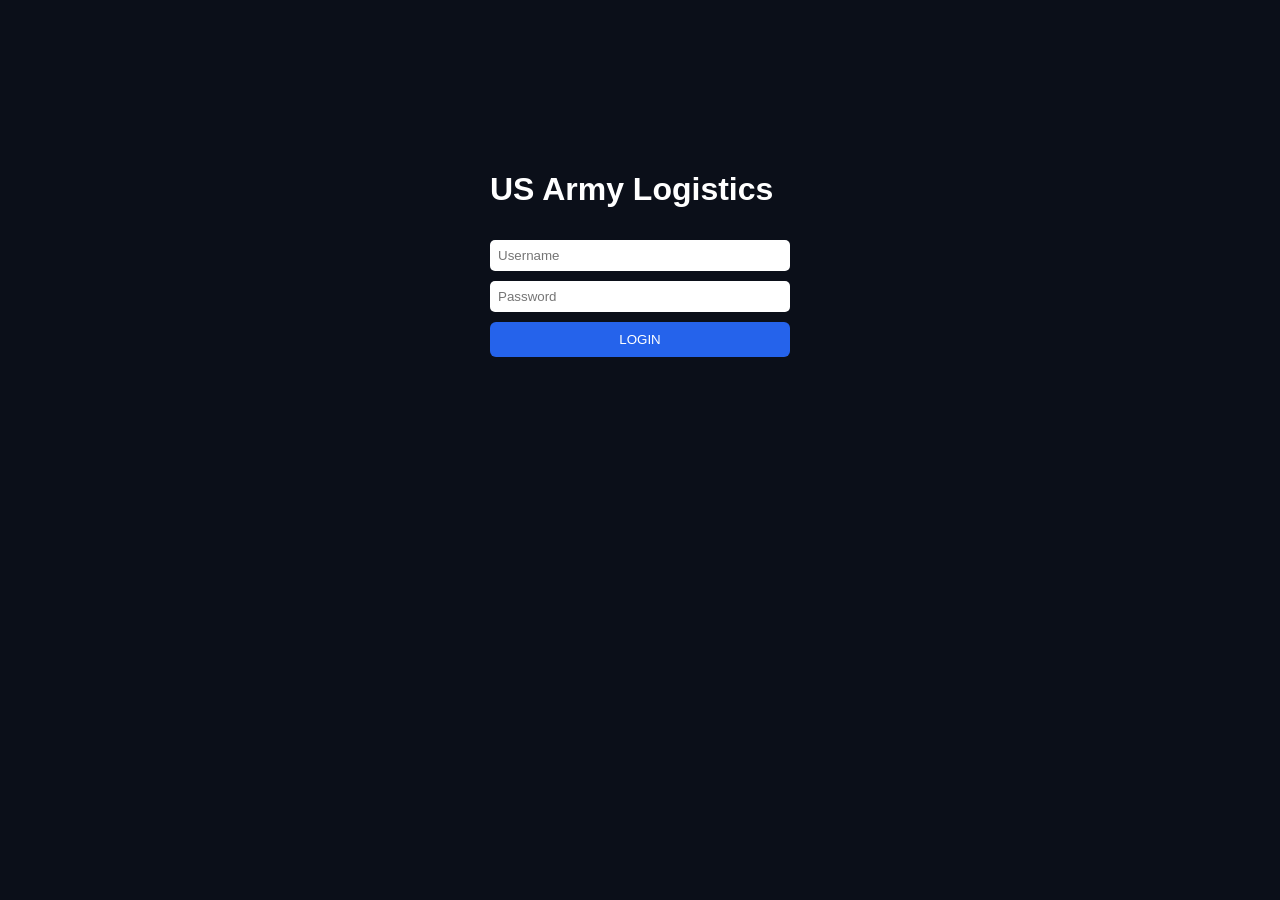
<file: index.html>
<!DOCTYPE html>
<html>
<head>
<title>CC Logistics Login</title>
<link rel="stylesheet" href="style.css">
</head>

<body>

<div class="loginBox">

<h1>US Army Logistics</h1>

<input id="user" placeholder="Username">
<input id="pass" type="password" placeholder="Password">

<button onclick="login()">LOGIN</button>

</div>

<script src="app.js"></script>

</body>
</html>
</file>
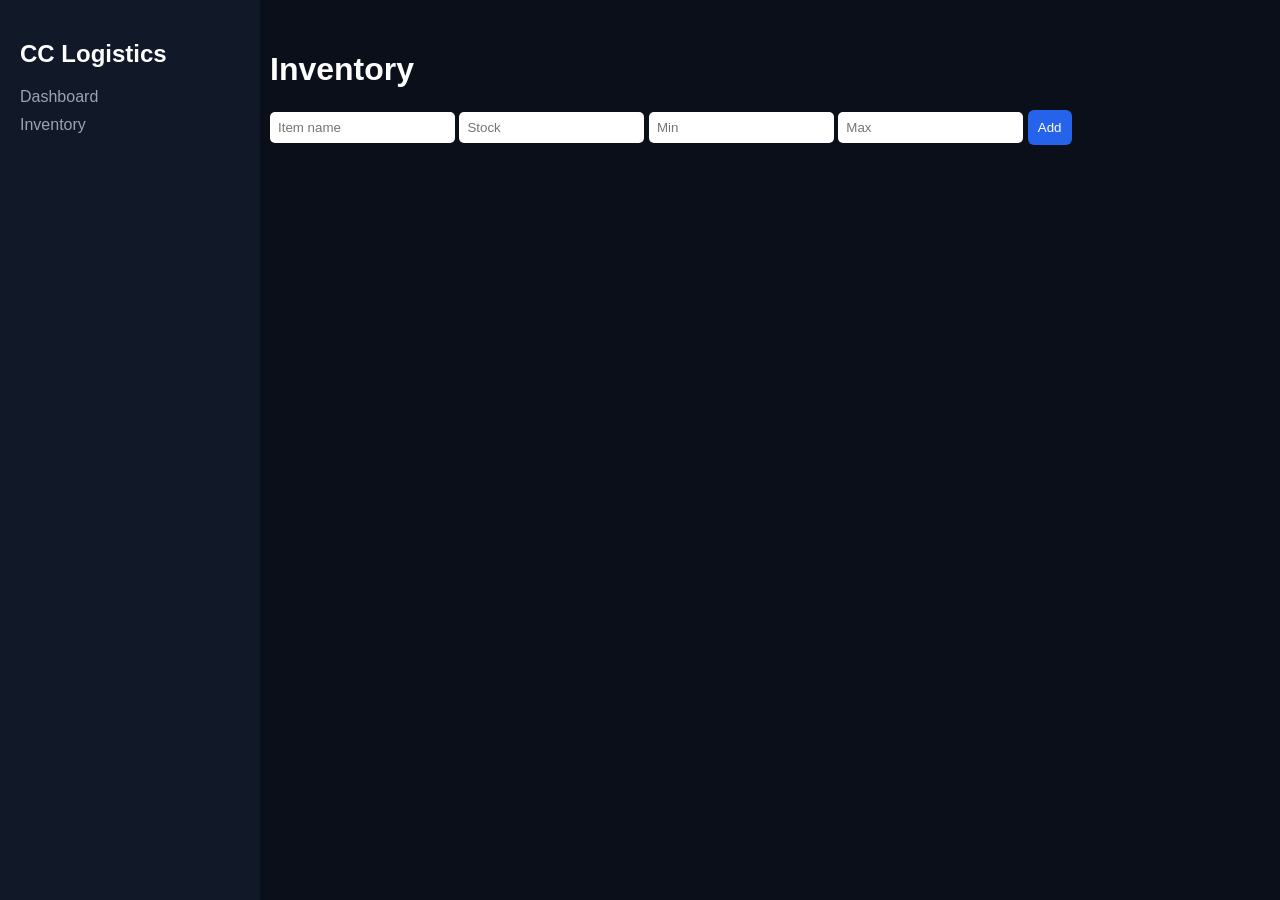
<file: inventory.html>
<!DOCTYPE html>
<html>
<head>
<link rel="stylesheet" href="style.css">
</head>

<body>

<div class="sidebar">

<h2>CC Logistics</h2>

<a href="dashboard.html">Dashboard</a>
<a href="inventory.html">Inventory</a>

</div>

<div class="main">

<h1>Inventory</h1>

<input id="name" placeholder="Item name">
<input id="stock" placeholder="Stock">
<input id="min" placeholder="Min">
<input id="max" placeholder="Max">

<button onclick="addItem()">Add</button>

<table id="items"></table>

</div>

<script src="app.js"></script>

</body>
</html>
</file>
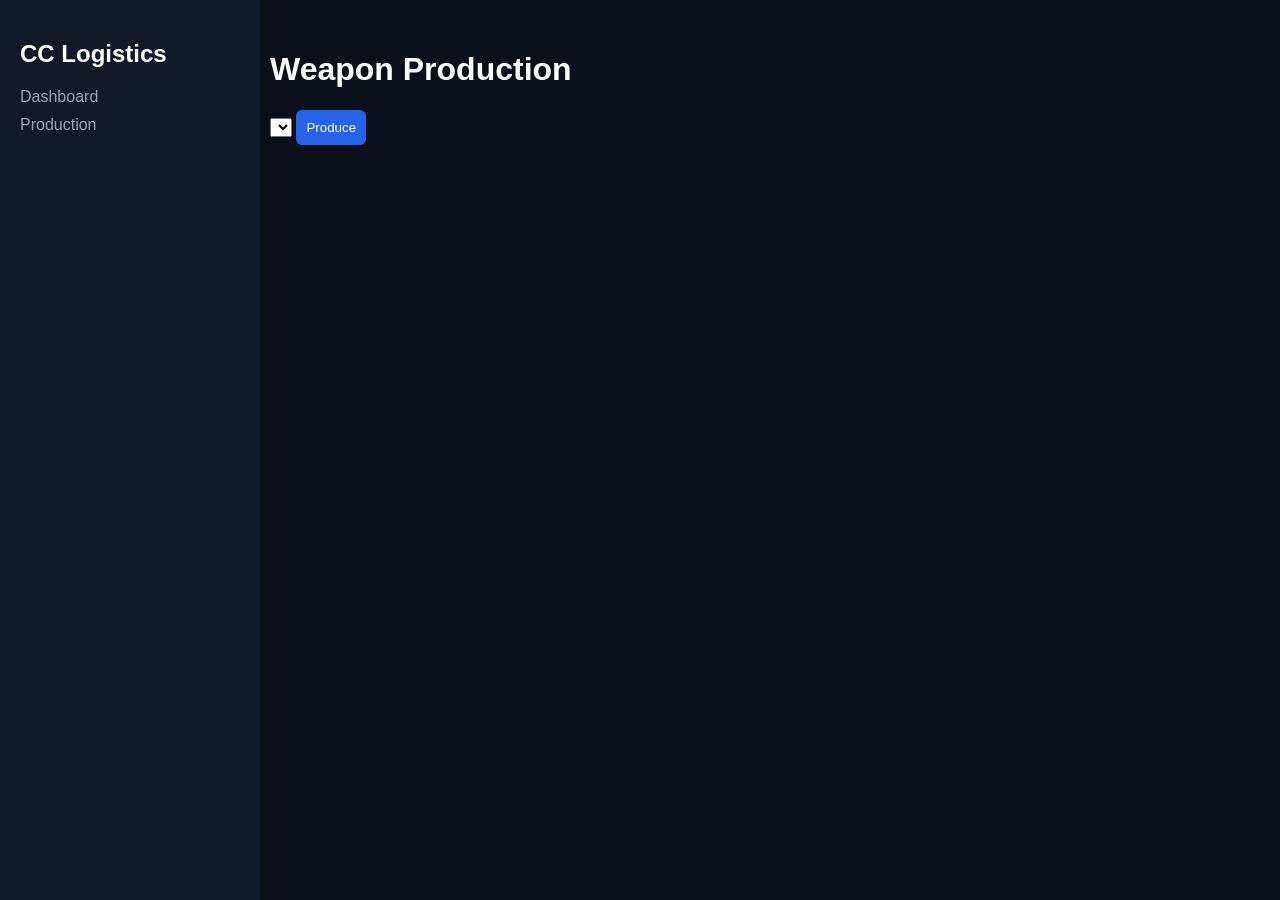
<file: production.html>
<!DOCTYPE html>
<html>
<head>

<link rel="stylesheet" href="style.css">
<script src="github.js"></script>

</head>

<body>

<div class="sidebar">

<h2>CC Logistics</h2>

<a href="dashboard.html">Dashboard</a>
<a href="production.html">Production</a>

</div>

<div class="main">

<h1>Weapon Production</h1>

<select id="weaponSelect"></select>

<button onclick="produceWeapon()">Produce</button>

</div>

<script src="app.js"></script>

</body>
</html>
</file>
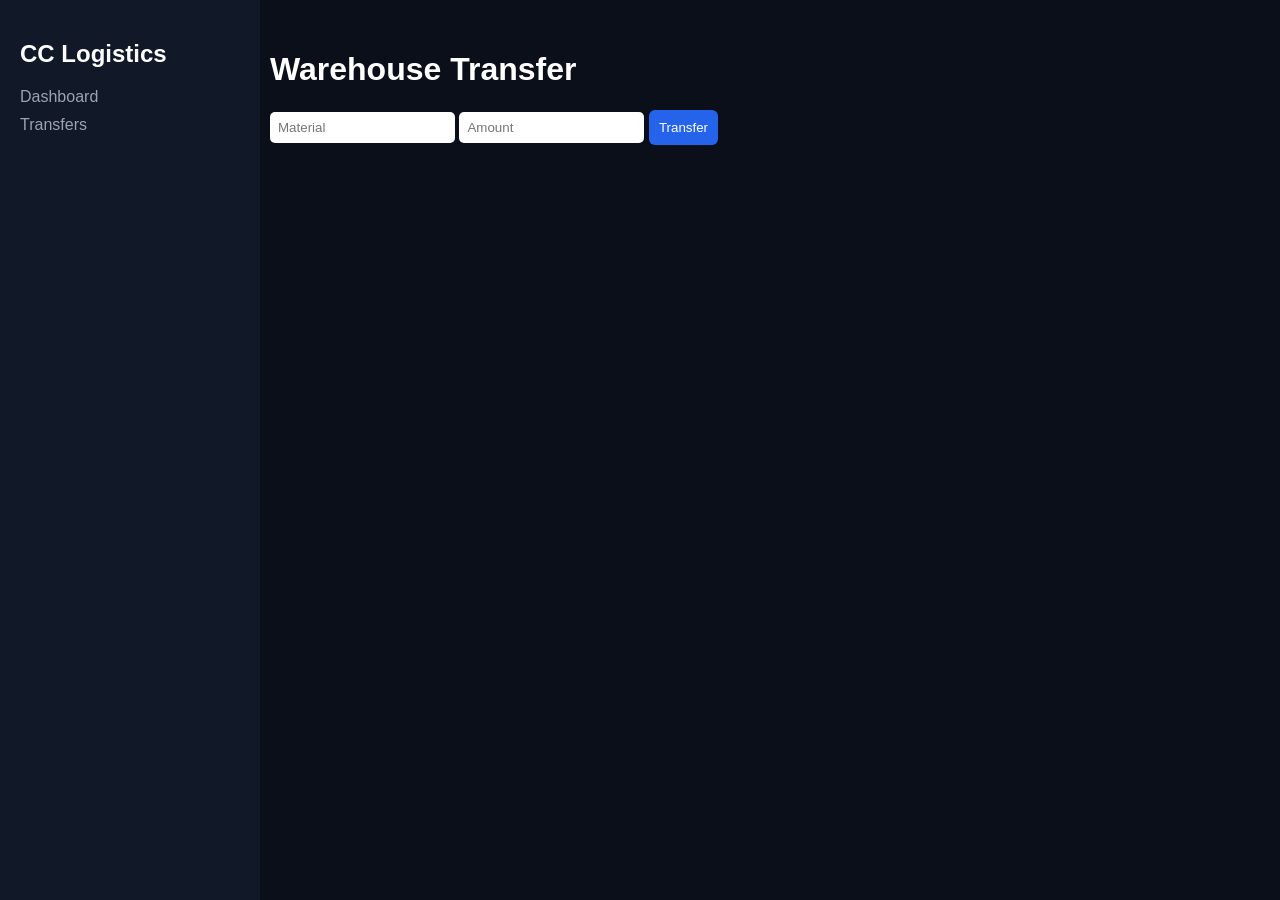
<file: transfers.html>
<!DOCTYPE html>
<html>
<head>

<link rel="stylesheet" href="style.css">
<script src="github.js"></script>

</head>

<body>

<div class="sidebar">

<h2>CC Logistics</h2>

<a href="dashboard.html">Dashboard</a>
<a href="transfers.html">Transfers</a>

</div>

<div class="main">

<h1>Warehouse Transfer</h1>

<input id="material" placeholder="Material">
<input id="amount" placeholder="Amount">

<button onclick="transfer()">Transfer</button>

</div>

<script src="app.js"></script>

</body>
</html>
</file>
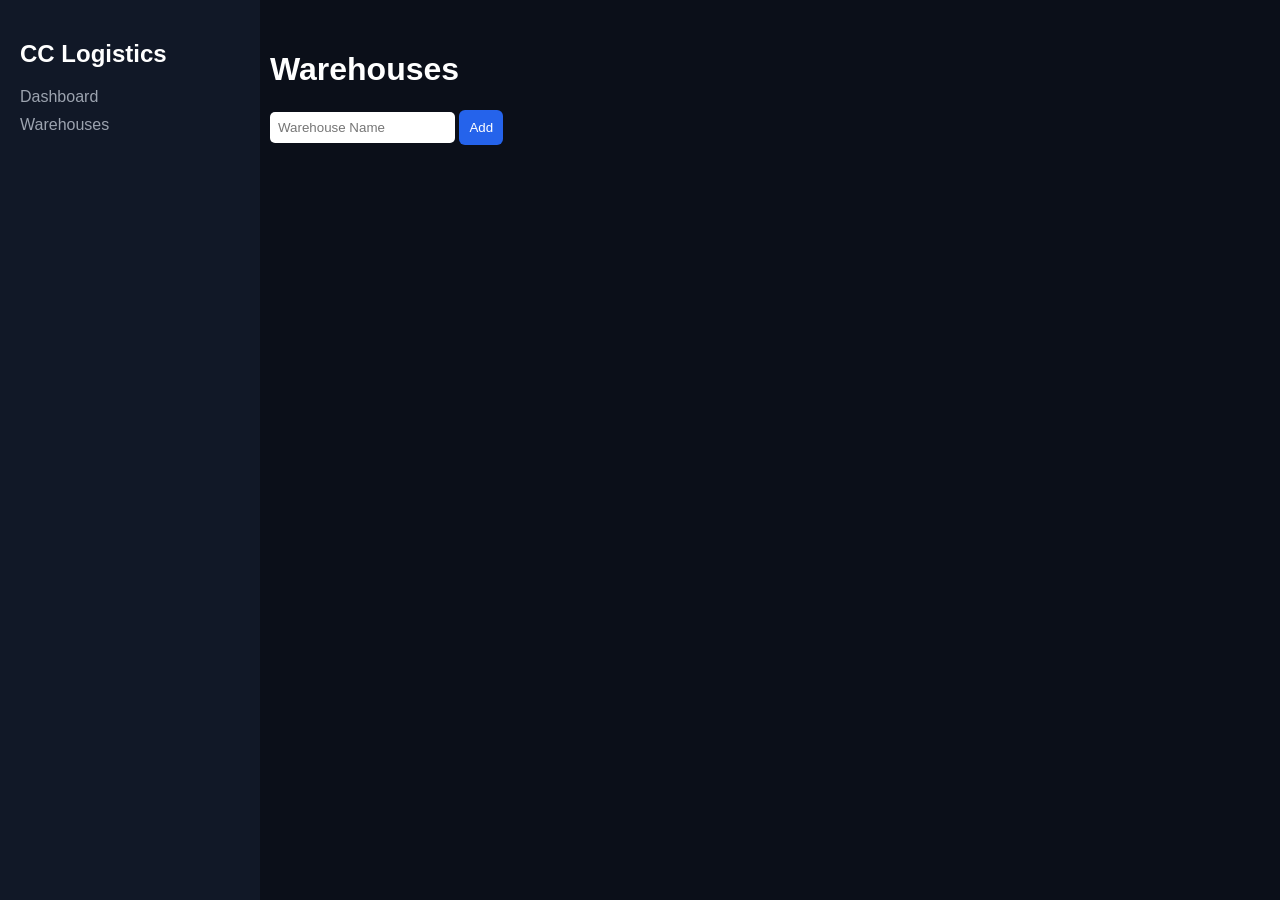
<file: warehouses.html>
<!DOCTYPE html>
<html>
<head>

<link rel="stylesheet" href="style.css">
<script src="github.js"></script>

</head>

<body>

<div class="sidebar">

<h2>CC Logistics</h2>

<a href="dashboard.html">Dashboard</a>
<a href="warehouses.html">Warehouses</a>

</div>

<div class="main">

<h1>Warehouses</h1>

<input id="wname" placeholder="Warehouse Name">

<button onclick="addWarehouse()">Add</button>

<ul id="wareList"></ul>

</div>

<script src="app.js"></script>

</body>
</html>
</file>
<file: style.css>
body{
background:#0b0f19;
color:white;
font-family:Arial;
margin:0;
}

.sidebar{
width:220px;
height:100vh;
background:#111827;
position:fixed;
padding:20px;
}

.sidebar a{
display:block;
color:#9ca3af;
margin:10px 0;
text-decoration:none;
}

.main{
margin-left:240px;
padding:30px;
}

.cards{
display:flex;
gap:20px;
}

.card{
background:#1f2937;
padding:20px;
border-radius:10px;
width:200px;
}

.loginBox{
width:300px;
margin:150px auto;
display:flex;
flex-direction:column;
gap:10px;
}

input{
padding:8px;
border-radius:5px;
border:none;
}

button{
background:#2563eb;
border:none;
padding:10px;
color:white;
border-radius:6px;
cursor:pointer;
}

table{
width:100%;
margin-top:20px;
border-collapse:collapse;
}

td,th{
padding:10px;
border-bottom:1px solid #374151;
}
</file>
